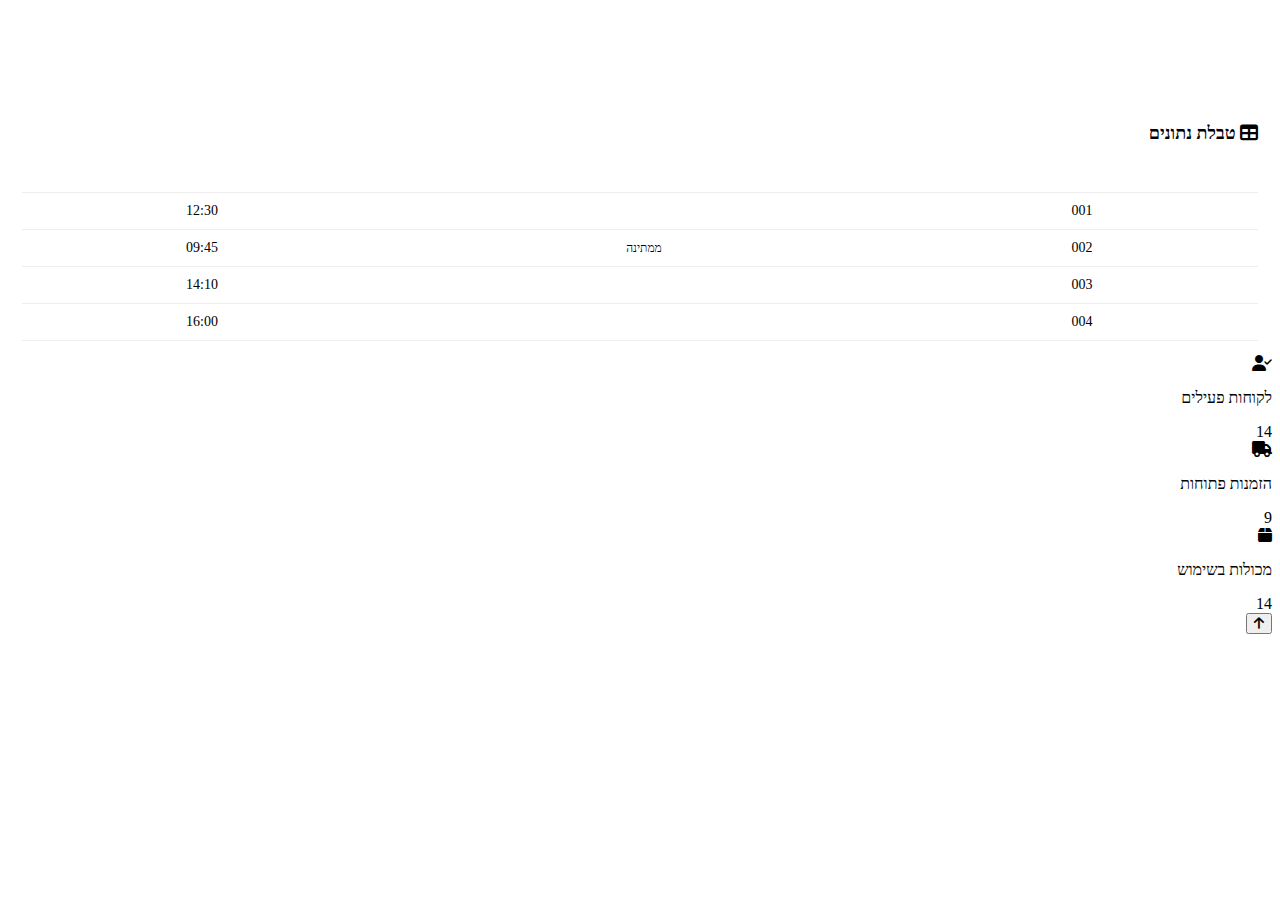
<file: index.html>
<!DOCTYPE html>
<html lang="he" dir="rtl">
<head>
  <meta charset="UTF-8">
  <meta name="viewport" content="width=device-width, initial-scale=1.0, user-scalable=no">
  <title>אפליקציית ניהול</title>
  <link rel="stylesheet" href="styles.css">

  <!-- ספריית אייקונים -->
  <link rel="stylesheet" href="https://cdnjs.cloudflare.com/ajax/libs/font-awesome/6.5.0/css/all.min.css">
</head>
<body>

  <div class="app-frame">
    <header class="app-header">
      <h1><i class="fa-solid fa-mobile-screen"></i> אפליקציית ניהול</h1>
    </header>

    <main class="main-content">

      <!-- טבלת נתונים -->
      <section class="data-card">
        <h2><i class="fa-solid fa-table"></i> טבלת נתונים</h2>
        <div class="table-container">
          <table>
            <thead>
              <tr>
                <th>מספר</th>
                <th>סטטוס</th>
                <th>שעה</th>
              </tr>
            </thead>
            <tbody>
              <tr><td>001</td><td><span class="badge success">פעילה</span></td><td>12:30</td></tr>
              <tr><td>002</td><td><span class="badge warning">ממתינה</span></td><td>09:45</td></tr>
              <tr><td>003</td><td><span class="badge info">בדרך</span></td><td>14:10</td></tr>
              <tr><td>004</td><td><span class="badge danger">בוטלה</span></td><td>16:00</td></tr>
            </tbody>
          </table>
        </div>
      </section>

      <!-- כרטיסי מדדים -->
      <section class="info-cards">
        <div class="info-card">
          <i class="fa-solid fa-user-check"></i>
          <p>לקוחות פעילים</p>
          <span>14</span>
        </div>
        <div class="info-card">
          <i class="fa-solid fa-truck"></i>
          <p>הזמנות פתוחות</p>
          <span>9</span>
        </div>
        <div class="info-card">
          <i class="fa-solid fa-box"></i>
          <p>מכולות בשימוש</p>
          <span>14</span>
        </div>
      </section>

    </main>
  </div>

  <!-- כפתור גלילה למעלה -->
  <button id="scroll-top-btn" class="scroll-top-btn" title="חזרה למעלה">
    <i class="fa-solid fa-arrow-up"></i>
  </button>

  <script>
    // JS לכפתור גלילה למעלה
    const btn = document.getElementById('scroll-top-btn');
    window.addEventListener('scroll', () => {
      btn.style.display = window.scrollY > 200 ? 'flex' : 'none';
    });
    btn.addEventListener('click', () => window.scrollTo({ top: 0, behavior: 'smooth' }));
  </script>
</body>
</html>
</file>
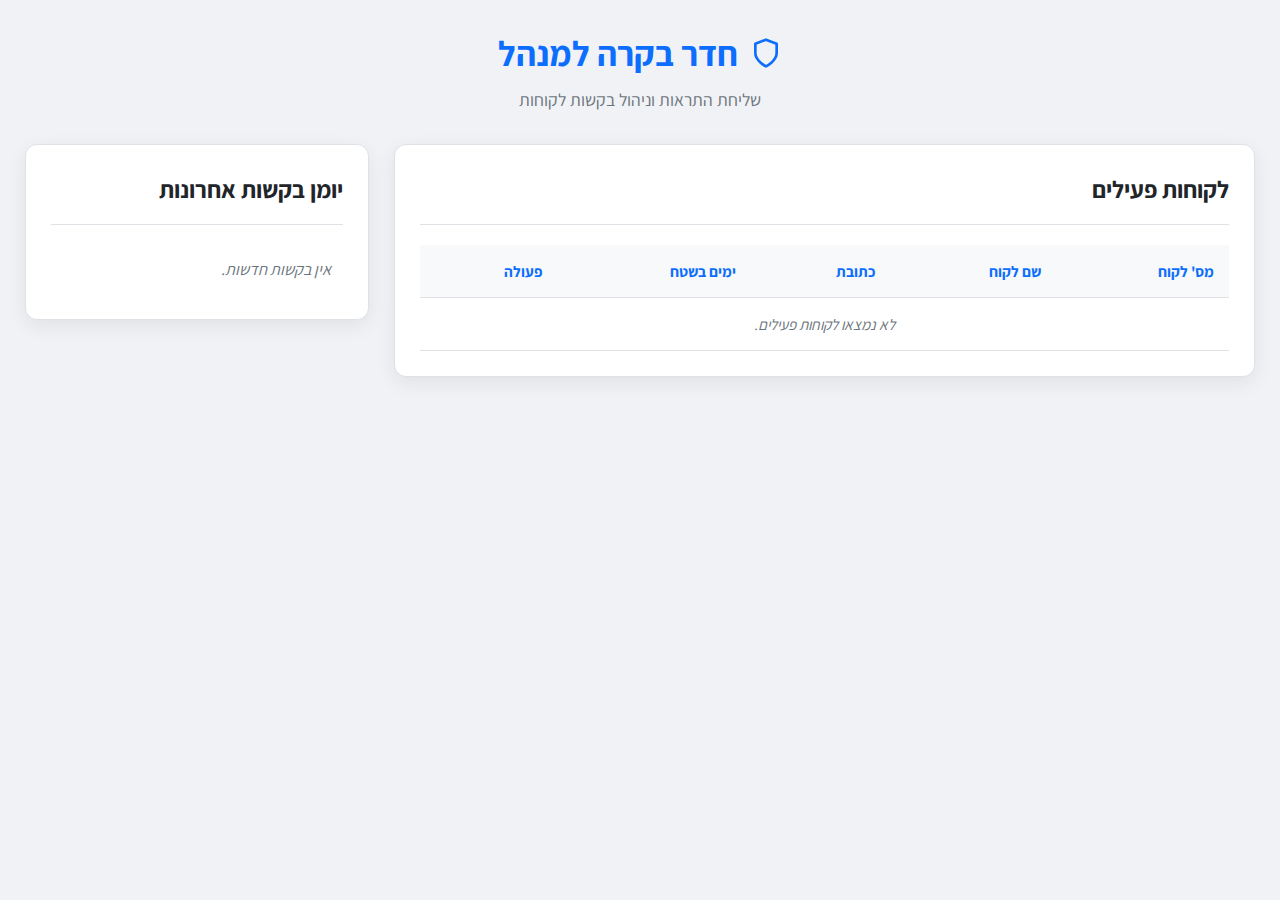
<file: admin_dashboard.html>
<!DOCTYPE html>
<html lang="he" dir="rtl">
<head>
    <meta charset="UTF-8">
    <meta name="viewport" content="width=device-width, initial-scale=1.0">
    <title>חדר בקרה - ניהול CRM</title>
    <link rel="stylesheet" href="admin.styles.css"> 
    <link rel="icon" href="https://img.icons8.com/?size=100&id=9fZ3EWahbXyH&format=png&color=000000">
    <link rel="preconnect" href="https://fonts.googleapis.com">
    <link rel="preconnect" href="https://fonts.gstatic.com" crossorigin>
    <link href="https://fonts.googleapis.com/css2?family=Assistant:wght@400;600;700&display=swap" rel="stylesheet">
</head>
<body>
    <div class="container">
        <header>
            <h1>
                <svg xmlns="http://www.w3.org/2000/svg" width="32" height="32" viewBox="0 0 24 24" fill="none" stroke="currentColor" stroke-width="2" stroke-linecap="round" stroke-linejoin="round" class="header-icon"><path d="M12 22s8-4 8-10V5l-8-3-8 3v7c0 6 8 10 8 10z"></path></svg>
                חדר בקרה למנהל
            </h1>
            <p>שליחת התראות וניהול בקשות לקוחות</p>
        </header>
        
        <main class="dashboard">
            <section class="card clients-card">
                <div class="card-header">
                    <h2>לקוחות פעילים</h2>
                </div>
                <div class="table-responsive">
                    <table class="clients-table">
                        <thead>
                            <tr>
                                <th>מס' לקוח</th>
                                <th>שם לקוח</th>
                                <th>כתובת</th>
                                <th>ימים בשטח</th>
                                <th>פעולה</th>
                            </tr>
                        </thead>
                        <tbody id="clients-table-body">
                           <tr id="clients-loader" class="placeholder-row"><td colspan="5">טוען לקוחות...</td></tr>
                        </tbody>
                    </table>
                </div>
            </section>

            <section class="card requests-card">
                 <div class="card-header">
                    <h2>יומן בקשות אחרונות</h2>
                </div>
                <ul id="requests-log" class="requests-log">
                    <li id="requests-loader" class="placeholder-row">טוען בקשות...</li>
                </ul>
            </section>
        </main>
    </div>

    <!-- Modal for sending notification -->
    <div id="notification-modal" class="modal-overlay">
        <div class="modal-content">
            <button id="modal-close-btn" class="modal-close">&times;</button>
            <h3>שליחת התראה ללקוח</h3>
            <p><strong>אל:</strong> <span id="modal-client-name"></span></p>
            <form id="notification-form">
                <input type="hidden" id="modal-client-id">
                 <div class="form-group">
                    <label for="notification-template">בחר תבנית הודעה (אופציונלי)</label>
                    <select id="notification-template">
                        <!-- Options will be loaded here by JavaScript -->
                    </select>
                </div>
                <div class="form-group">
                    <label for="notification-title">כותרת ההתראה</label>
                    <input type="text" id="notification-title" required>
                </div>
                <div class="form-group">
                    <label for="notification-body">תוכן ההודעה</label>
                    <textarea id="notification-body" rows="4" required></textarea>
                </div>
                <button type="submit" class="btn primary">שלח עכשיו</button>
            </form>
        </div>
    </div>

    <script src="admin.app.js"></script>
</body>
</html>
</file>
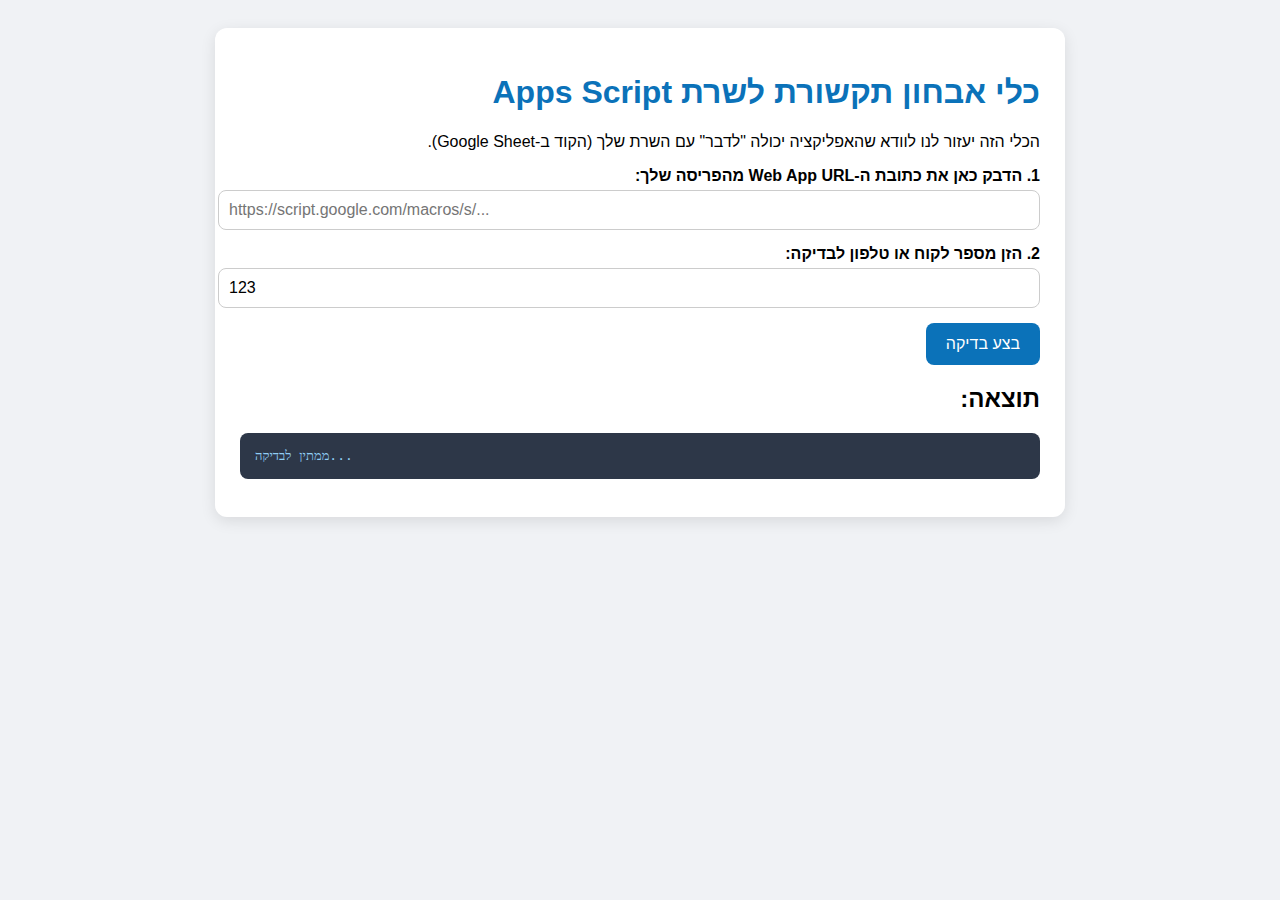
<file: test.html>
<!DOCTYPE html>
<html lang="he" dir="rtl">
<head>
    <meta charset="UTF-8">
    <meta name="viewport" content="width=device-width, initial-scale=1.0">
    <title>כלי אבחון API</title>
    <style>
        body { font-family: Assistant, sans-serif; direction: rtl; padding: 20px; background-color: #f0f2f5; }
        .container { max-width: 800px; margin: auto; background-color: #fff; padding: 25px; border-radius: 12px; box-shadow: 0 4px 15px rgba(0,0,0,0.1); }
        h1 { color: #0b72b9; }
        .form-group { margin-bottom: 15px; }
        label { display: block; font-weight: 600; margin-bottom: 5px; }
        input { width: 100%; padding: 10px; border-radius: 8px; border: 1px solid #ccc; font-size: 16px; direction: ltr; text-align: left; }
        button { background-color: #0b72b9; color: white; border: none; padding: 12px 20px; border-radius: 8px; font-size: 16px; cursor: pointer; }
        pre { background-color: #2d3748; color: #90cdf4; padding: 15px; border-radius: 8px; white-space: pre-wrap; word-wrap: break-word; direction: ltr; text-align: left; }
    </style>
</head>
<body>
    <div class="container">
        <h1>כלי אבחון תקשורת לשרת Apps Script</h1>
        <p>הכלי הזה יעזור לנו לוודא שהאפליקציה יכולה "לדבר" עם השרת שלך (הקוד ב-Google Sheet).</p>

        <div class="form-group">
            <label for="apiUrl">1. הדבק כאן את כתובת ה-Web App URL מהפריסה שלך:</label>
            <input type="text" id="apiUrl" placeholder="https://script.google.com/macros/s/...">
        </div>

        <div class="form-group">
            <label for="identifier">2. הזן מספר לקוח או טלפון לבדיקה:</label>
            <input type="text" id="identifier" value="123">
        </div>

        <button onclick="testApi()">בצע בדיקה</button>

        <h2>תוצאה:</h2>
        <pre id="result">ממתין לבדיקה...</pre>
    </div>

    <script>
        async function testApi() {
            const apiUrl = document.getElementById('apiUrl').value;
            const identifier = document.getElementById('identifier').value;
            const resultBox = document.getElementById('result');

            if (!apiUrl) {
                resultBox.textContent = 'שגיאה: חובה להזין כתובת URL של ה-API.';
                return;
            }

            resultBox.textContent = 'שולח בקשה...';

            try {
                // Construct the full URL with parameters
                const testUrl = `${apiUrl}?action=getClientData&identifier=${identifier}`;
                
                const response = await fetch(testUrl);

                if (!response.ok) {
                    throw new Error(`שגיאת רשת (HTTP Status: ${response.status}). ייתכן שההרשאות בפריסה אינן 'Anyone'.`);
                }

                const data = await response.json();
                
                if (data.status === 'success') {
                    resultBox.textContent = '✅ הצלחה! החיבור לשרת תקין.\n\n';
                    resultBox.textContent += JSON.stringify(data, null, 2);
                } else {
                     resultBox.textContent = `❌ השרת ענה, אך עם שגיאה:\n\n`;
                     resultBox.textContent += JSON.stringify(data, null, 2);
                }

            } catch (error) {
                console.error(error);
                resultBox.textContent = `❌ כישלון קריטי בתקשורת!\n\n`;
                resultBox.textContent += `הודעת השגיאה: ${error.message}\n\n`;
                resultBox.textContent += `ב-99% מהמקרים, זה אומר שההגדרה 'Who has access' בפריסה שלך אינה 'Anyone'.`;
            }
        }
    </script>
</body>
</html>
</file>
<file: styles.css>
/* * styles.css
 * This file contains all the styling for the CRM application.
 * It uses CSS variables for easy theming and is built with a mobile-first approach.
*/

/* =:root {
  --bg: #f4f6f9;
  --card-bg: #fff;
  --primary: #0d6efd;
  --success: #28a745;
  --danger: #dc3545;
  --warning: #ffc107;
  --info: #17a2b8;
  --shadow: 0 6px 20px rgba(0,0,0,0.08);
  --radius: 12px;
  --font: 'Assistant', sans-serif;
}

body {
  font-family: var(--font);
  background: var(--bg);
  color: #222;
  margin: 0;
  direction: rtl;
}

.app-frame {
  max-width: 480px;
  margin: auto;
  padding: 12px;
  min-height: 100vh;
}

/* Header */
.app-header {
  text-align: center;
  padding: 14px;
  background: var(--primary);
  color: #fff;
  border-radius: var(--radius);
  margin-bottom: 16px;
  box-shadow: var(--shadow);
}
.app-header h1 {
  font-size: 20px;
  margin-bottom: 6px;
}
.app-header p {
  font-size: 14px;
  opacity: 0.9;
}

/* Data card */
.data-card {
  background: var(--card-bg);
  border-radius: var(--radius);
  padding: 14px;
  box-shadow: var(--shadow);
}
.data-card h2 {
  margin-bottom: 12px;
  font-size: 18px;
  color: var(--primary);
}

/* Table */
.table-container {
  overflow-x: auto;
}
table {
  width: 100%;
  border-collapse: collapse;
}
th, td {
  padding: 10px;
  text-align: center;
  border-bottom: 1px solid #eee;
  font-size: 14px;
}
thead th {
  background: var(--primary);
  color: #fff;
}

/* Badges */
.badge {
  padding: 4px 10px;
  border-radius: 20px;
  font-size: 12px;
  color: #fff;
}
.success { background: var(--success); }
.danger { background: var(--danger); }
.warning { background: var(--warning); color: #000; }
.info { background: var(--info); }

/* Action buttons */
.action-btn {
  border: none;
  border-radius: 20px;
  padding: 6px 12px;
  margin: 2px;
  font-size: 13px;
  font-weight: 600;
  cursor: pointer;
  box-shadow: var(--shadow);
  transition: transform 0.2s;
}
.action-btn i {
  margin-left: 4px;
}
.action-btn:hover {
  transform: scale(1.05);
}
.swap {
  background: var(--info);
  color: #fff;
}
.remove {
  background: var(--danger);
  color: #fff;
}
</file>
<file: admin.styles.css>
/*
 * @file admin.styles.css
 * @description Premium styling for the Admin Dashboard.
 * Includes a color scheme, responsive layout, and custom components.
 */

/* --- 1. CSS Variables (Design Tokens) --- */
:root {
    --primary: #0d6efd;
    --primary-light: #e7f1ff;
    --primary-dark: #0b5ed7;
    --secondary: #6c757d;
    --success: #198754;
    --danger: #dc3545;
    --warning: #ffc107;
    --light: #f8f9fa;
    --bg-light: #f0f2f5;
    --card-bg: #ffffff;
    --text-color: #212529;
    --text-muted: #6c757d;
    --border-color: #dee2e6;
    --radius: 12px;
    --shadow: 0 6px 20px rgba(0, 0, 0, 0.07);
    --font-main: 'Assistant', -apple-system, BlinkMacSystemFont, "Segoe UI", Roboto, sans-serif;
}

/* --- 2. General & Layout Styling --- */
body {
    font-family: var(--font-main);
    background-color: var(--bg-light);
    margin: 0;
    padding: 25px;
    color: var(--text-color);
    line-height: 1.6;
    -webkit-font-smoothing: antialiased;
    -moz-osx-font-smoothing: grayscale;
}

.container {
    max-width: 1600px;
    margin: 0 auto;
}

header {
    text-align: center;
    margin-bottom: 30px;
}

header h1 {
    color: var(--primary);
    display: inline-flex;
    align-items: center;
    gap: 12px;
    font-size: 2.2rem;
    margin: 0;
}

header p {
    color: var(--text-muted);
    font-size: 1.1rem;
    margin-top: 5px;
}

.dashboard {
    display: grid;
    grid-template-columns: 2.5fr 1fr;
    gap: 25px;
    align-items: flex-start;
}

/* --- 3. Component Styling --- */
.card {
    background-color: var(--card-bg);
    border-radius: var(--radius);
    padding: 25px;
    box-shadow: var(--shadow);
    border: 1px solid var(--border-color);
}

.card-header {
    border-bottom: 1px solid var(--border-color);
    padding-bottom: 15px;
    margin-bottom: 20px;
}

.card-header h2 {
    margin: 0;
    font-size: 1.5rem;
}

.table-responsive {
    overflow-x: auto;
}

.clients-table {
    width: 100%;
    border-collapse: collapse;
    text-align: right;
    font-size: 0.95rem;
}

.clients-table th, .clients-table td {
    padding: 14px 15px;
    border-bottom: 1px solid var(--border-color);
    vertical-align: middle;
}

.clients-table th {
    font-weight: 700;
    background-color: var(--light);
    color: var(--primary);
}

.clients-table tbody tr:hover {
    background-color: var(--primary-light);
}

.btn {
    border: none;
    padding: 10px 20px;
    border-radius: 8px;
    cursor: pointer;
    font-weight: 700;
    transition: all 0.2s ease-in-out;
    display: inline-flex;
    align-items: center;
    justify-content: center;
    gap: 8px;
    font-size: 0.9rem;
    font-family: var(--font-main);
}

.btn.primary {
    background-color: var(--primary);
    color: white;
}

.btn.primary:hover {
    background-color: var(--primary-dark);
    transform: translateY(-2px);
    box-shadow: 0 4px 10px rgba(13, 110, 253, 0.3);
}

.requests-log {
    list-style-type: none;
    padding: 0;
    margin: 0;
    max-height: 480px;
    overflow-y: auto;
}

.requests-log li {
    padding: 12px;
    border-bottom: 1px solid var(--border-color);
    display: flex;
    align-items: center;
    gap: 15px;
    transition: background-color 0.2s;
}

.requests-log li:hover {
    background-color: var(--light);
}

.requests-log li:last-child {
    border-bottom: none;
}

.requests-log .icon {
    width: 40px;
    height: 40px;
    border-radius: 50%;
    display: inline-flex;
    align-items: center;
    justify-content: center;
    color: white;
    flex-shrink: 0;
}
.requests-log .icon.swap { background-color: var(--warning); }
.requests-log .icon.removal { background-color: var(--danger); }

.requests-log .content strong {
    display: block;
    color: var(--text-color);
}
.requests-log .content .meta {
    font-size: 0.85rem;
    color: var(--text-muted);
}

.placeholder-row {
    color: var(--text-muted);
    text-align: center;
    font-style: italic;
    padding: 30px;
}
.placeholder-row td {
    padding: 30px;
}

/* --- 4. Modal Styling --- */
.modal-overlay {
    position: fixed;
    inset: 0;
    background-color: rgba(0,0,0,0.6);
    display: none; 
    align-items: center;
    justify-content: center;
    z-index: 1000;
    opacity: 0;
    transition: opacity 0.3s;
}

.modal-overlay.show {
    display: flex;
    opacity: 1;
}

.modal-content {
    background-color: white;
    padding: 30px;
    border-radius: var(--radius);
    width: 90%;
    max-width: 500px;
    position: relative;
    transform: scale(0.95);
    transition: transform 0.3s;
    box-shadow: 0 10px 30px rgba(0,0,0,0.2);
}
.modal-overlay.show .modal-content {
    transform: scale(1);
}

.modal-close {
    position: absolute;
    top: 15px;
    left: 20px;
    background: none;
    border: none;
    font-size: 1.8rem;
    cursor: pointer;
    color: var(--secondary);
    transition: transform 0.2s;
}
.modal-close:hover {
    transform: scale(1.1);
}

.form-group {
    margin-bottom: 20px;
}

.form-group label {
    display: block;
    margin-bottom: 8px;
    font-weight: 600;
    color: var(--primary);
}

.form-group input, .form-group textarea, .form-group select {
    width: 100%;
    padding: 12px;
    border: 1px solid var(--border-color);
    border-radius: 8px;
    box-sizing: border-box;
    font-size: 1rem;
    font-family: var(--font-main);
    transition: box-shadow 0.2s, border-color 0.2s;
}

.form-group input:focus, .form-group textarea:focus, .form-group select:focus {
    outline: none;
    border-color: var(--primary);
    box-shadow: 0 0 0 3px var(--primary-light);
}

/* --- 5. Responsive Design --- */
@media (max-width: 992px) {
    .dashboard {
        grid-template-columns: 1fr;
    }
    body {
        padding: 15px;
    }
}
</file>
